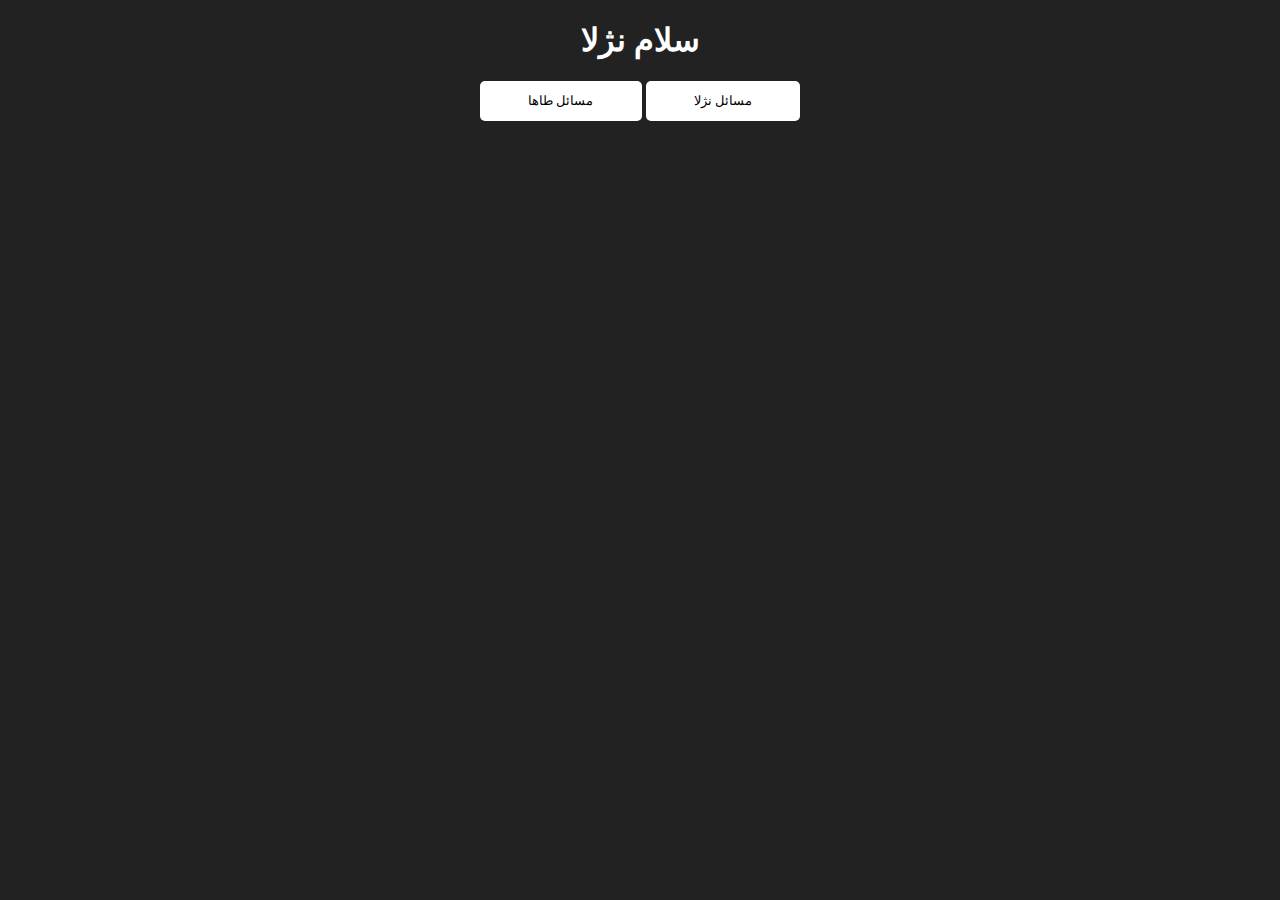
<file: index.html>
<!DOCTYPE html>
<html lang="en">
  <head>
    <meta charset="UTF-8" />
    <meta http-equiv="X-UA-Compatible" content="IE=edge" />
    <meta name="viewport" content="width=device-width, initial-scale=1.0" />
    <title>Nezhlla</title>
    <link rel="stylesheet" href="./main.css" />
  </head>
  <body>
    <h1>سلام نژلا</h1>
    <!-- <nav class="navImg">
      <nav>
        <img src="./img/8.png" />
        <img src="./img/1.jpg" />
      </nav>
      <nav>
        <img src="./img/2.jpg" />
        <img src="./img/3.jpg" />
      </nav>
      <nav>
        <img src="./img/4.jpg" />
        <img src="./img/5.jpg" />
      </nav>
      <nav>
        <img src="./img/6.jpg" />
        <img src="./img/7.jpg" />
      </nav>
    </nav> -->

    <button onclick={tahaHandler()}>مسائل طاها</button>
    <button onclick={nezhllaHandler()}>مسائل نژلا</button>
  </body>
  <script src="./main.js"></script>
</html>
</file>
<file: main.css>
body {
  background-color: #222;
  text-align: center;
  color: #fff;
  font-family: "IranSans";
}
.nav {
  display: flex;
  margin-top: 1rem;
  justify-content: center;
  align-items: center;
}
img {
  width: 200px;
  height: 200px;
  margin: 10px;
}
a {
  background-color: #fff;
  color: #222;
  border-radius: 5px;
  padding: 8px;
  text-decoration: none;
  margin: 8px;
}
.navImg {
  display: flex;
  align-items: center;
  flex-direction: column;
}
button {
  background-color: #fff;
  color: #000;
  padding: 0.75rem 3rem;
  border: none;
  border-radius: 5px;
  font-family: inherit;
}
</file>
